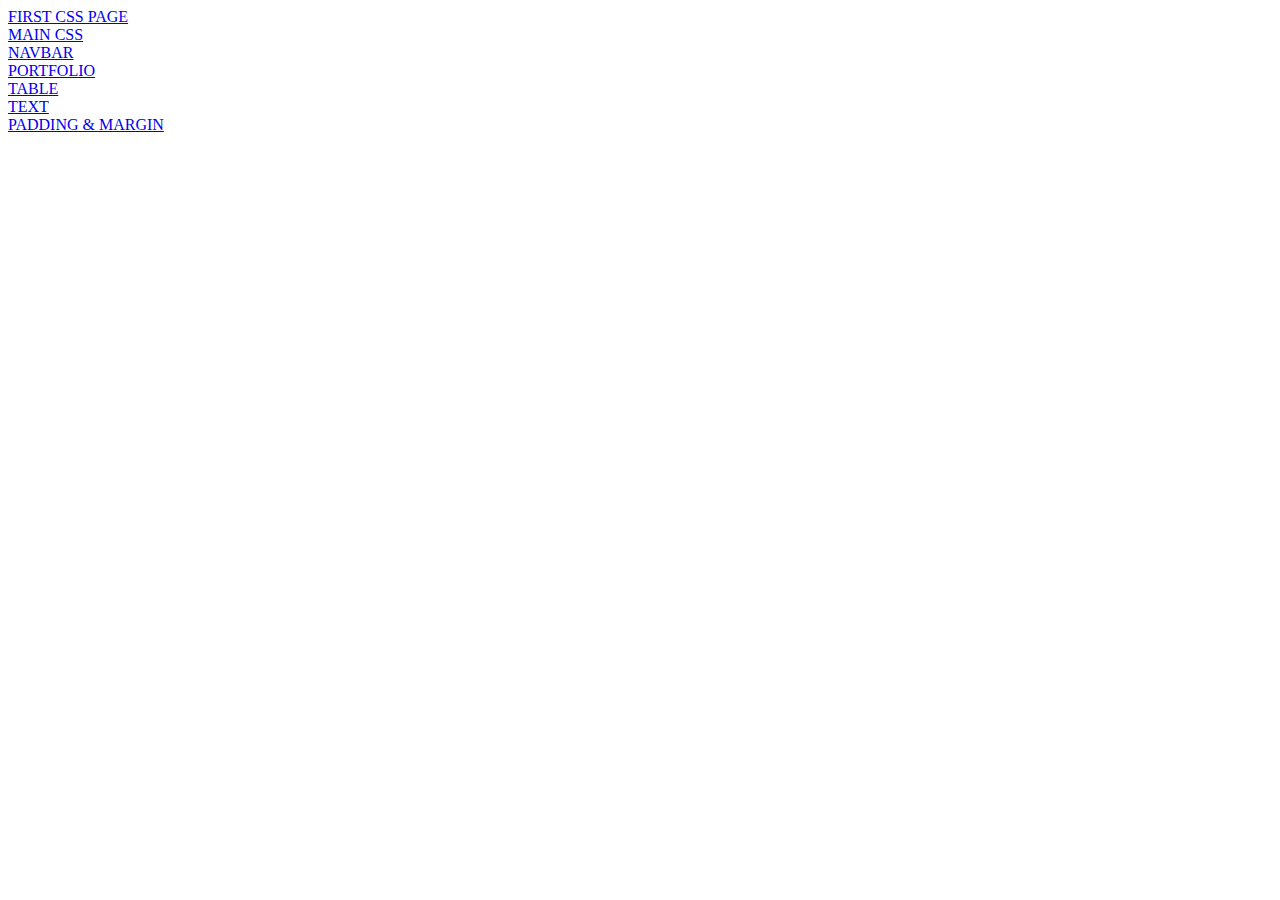
<file: index.html>
<!DOCTYPE html>
<html lang="en">
<head>
    <meta charset="UTF-8">
    <meta name="viewport" content="width=device-width, initial-scale=1.0">
    <title>HOME PAGE</title>
</head>
<body>
    <a href="firstcss.html"> FIRST CSS PAGE </a> <!-- ANCHOR TAGE ---HYPERLINK -->
    <br><a href="list.html"> MAIN CSS</a>
    <br> <a href="nav.html"> NAVBAR </a>
    <br> <a href="portfoliocss.html">PORTFOLIO </a>
    <br> <a href="table1.html"> TABLE </a>
    <br> <a href="textcss.html"> TEXT </a>
    <br> <a href="padmar.html"> PADDING & MARGIN </a>
    <br>
</body>
</html>
</file>
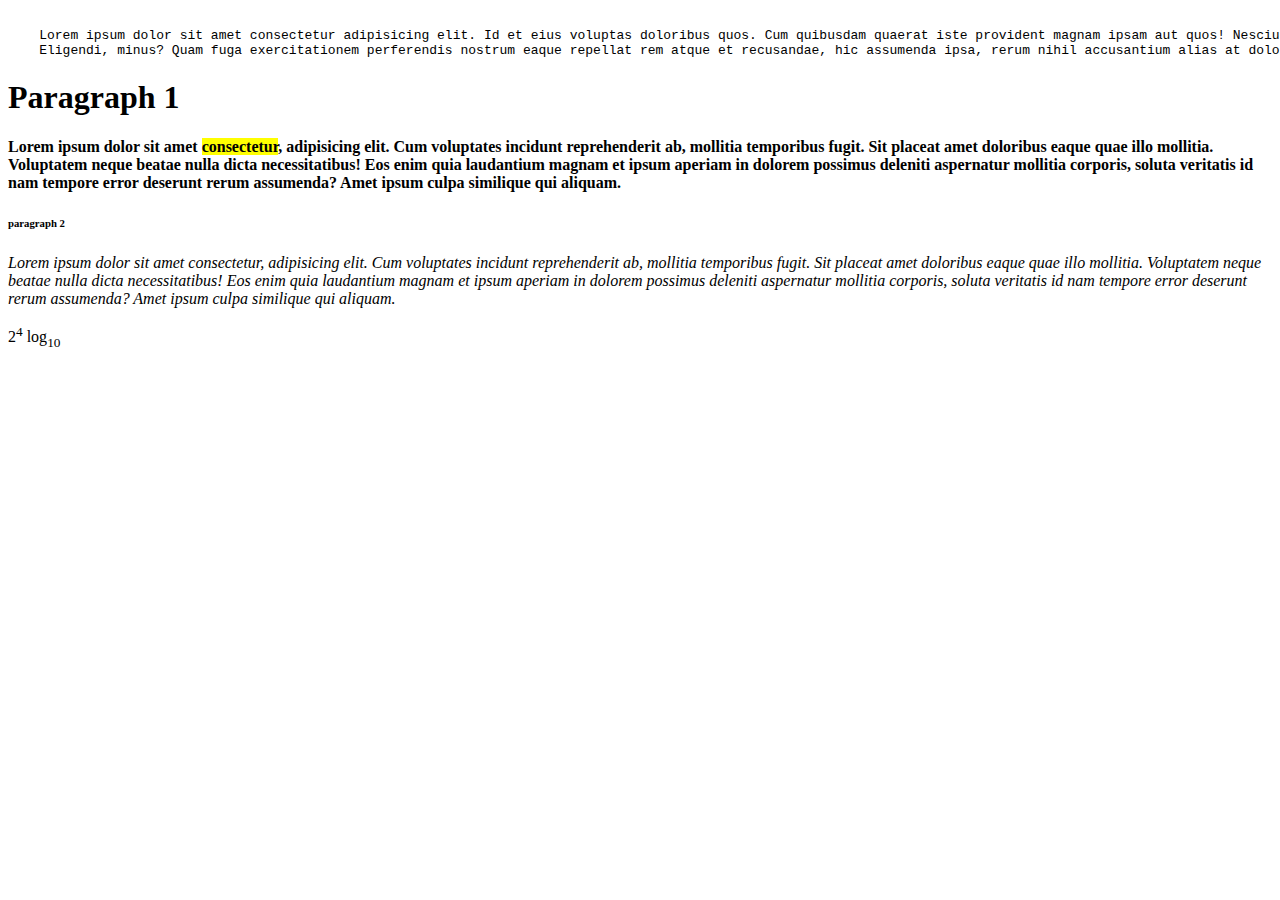
<file: first.html>
<!DOCTYPE html>   
<html lang="en">
<head>
    <meta charset="UTF-8"> 
    <meta name="viewport" content="width=device-width, initial-scale=1.0">
    <title>First HTML page</title>
</head>
<body>
    <pre>   <!-- this tag is use to display atease -->
    Lorem ipsum dolor sit amet consectetur adipisicing elit. Id et eius voluptas doloribus quos. Cum quibusdam quaerat iste provident magnam ipsam aut quos! Nesciunt, sunt! Inventore autem id neque deleniti.
    Eligendi, minus? Quam fuga exercitationem perferendis nostrum eaque repellat rem atque et recusandae, hic assumenda ipsa, rerum nihil accusantium alias at dolores explicabo itaque numquam labore ullam. Maiores, minima beatae?
</pre>

<h1>Paragraph 1 </h1>

<p>
    <b>
   Lorem ipsum dolor sit  amet <mark>consectetur</mark>, adipisicing elit. Cum voluptates incidunt reprehenderit ab, mollitia temporibus fugit. Sit placeat amet doloribus eaque quae illo mollitia. Voluptatem neque beatae nulla dicta necessitatibus!
    Eos enim quia laudantium magnam et ipsum aperiam in dolorem possimus deleniti aspernatur mollitia corporis, soluta veritatis id nam tempore error deserunt rerum assumenda? Amet ipsum culpa similique qui aliquam.
</b>

</p>
<h6>paragraph 2</h6>
<p>
    <i>
    Lorem ipsum dolor sit  amet consectetur, adipisicing elit. Cum voluptates incidunt reprehenderit ab, mollitia temporibus fugit. Sit placeat amet doloribus eaque quae illo mollitia. Voluptatem neque beatae nulla dicta necessitatibus!
     Eos enim quia laudantium magnam et ipsum aperiam in dolorem possimus deleniti aspernatur mollitia corporis, soluta veritatis id nam tempore error deserunt rerum assumenda? Amet ipsum culpa similique qui aliquam.
</i>
 </p>

<p>2<sup>4</sup>
    log<sub>10</sub>

</p>


</body>
</html>
</file>
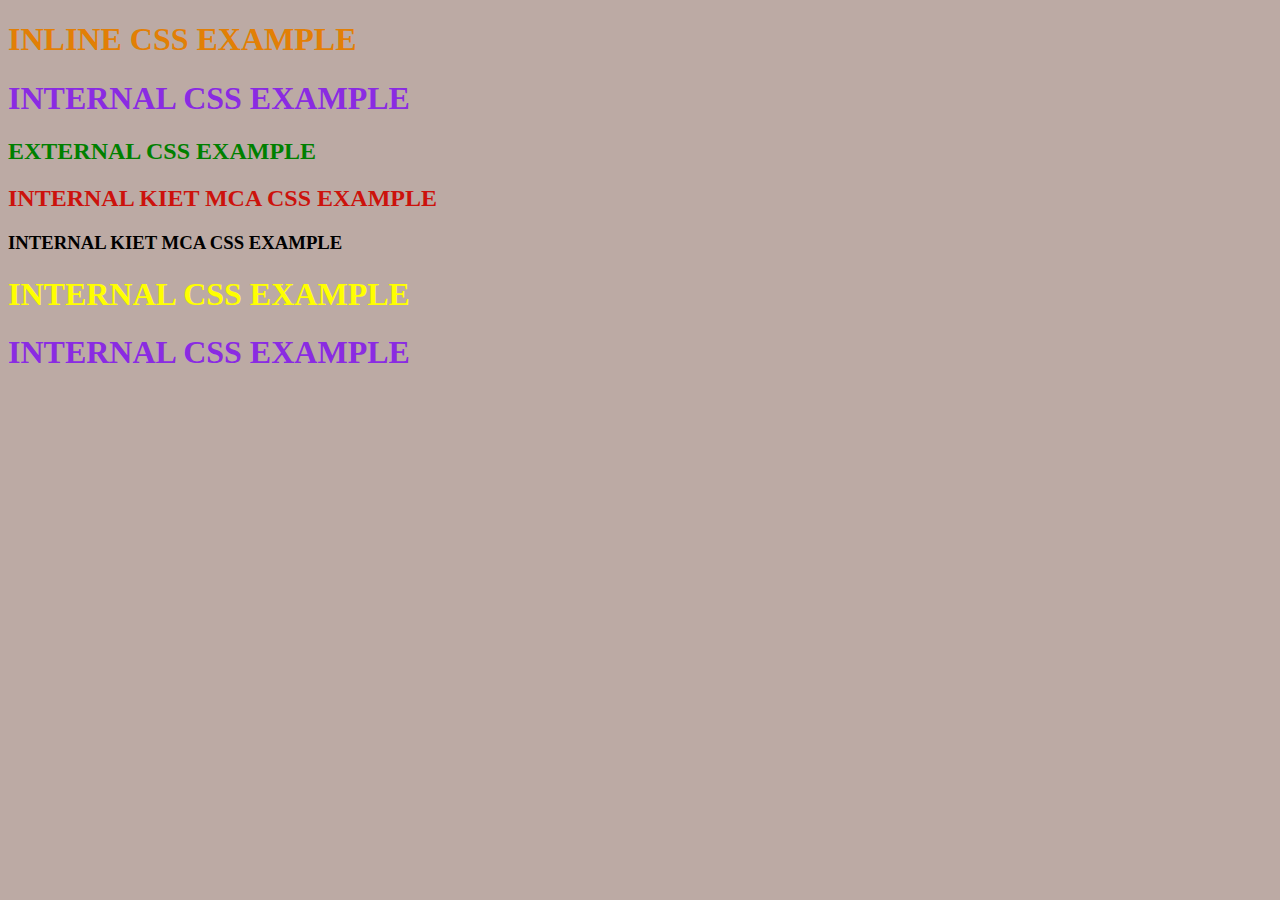
<file: firstcss.html>
<!DOCTYPE html>
<html lang="en">
<head>
    <meta charset="UTF-8">
    <meta name="viewport" content="width=device-width, initial-scale=1.0">
    <title>First CSS example</title>
    <link rel="stylesheet" href="main.css">
    <style>
        h1{
            color: blueviolet;
        }
        h2#kiet{
            color: rgb(204, 18, 12);
        }
       h1.bluecolor{
            color: yellow;
        }
    </style>
</head>
<body>
    <h1 style="color: rgb(226, 127, 5);">INLINE CSS EXAMPLE</h1>
    <h1>INTERNAL CSS EXAMPLE</h1>
    <h2>EXTERNAL CSS EXAMPLE</h2>
    <h2 id="kiet">INTERNAL KIET MCA CSS EXAMPLE</h2>
    <h3 id="kiet">INTERNAL KIET MCA CSS EXAMPLE</h3>

    <h1 class="bluecolor">INTERNAL CSS EXAMPLE</h1>
    <h1>INTERNAL CSS EXAMPLE</h1>
</body>
</html>
</file>
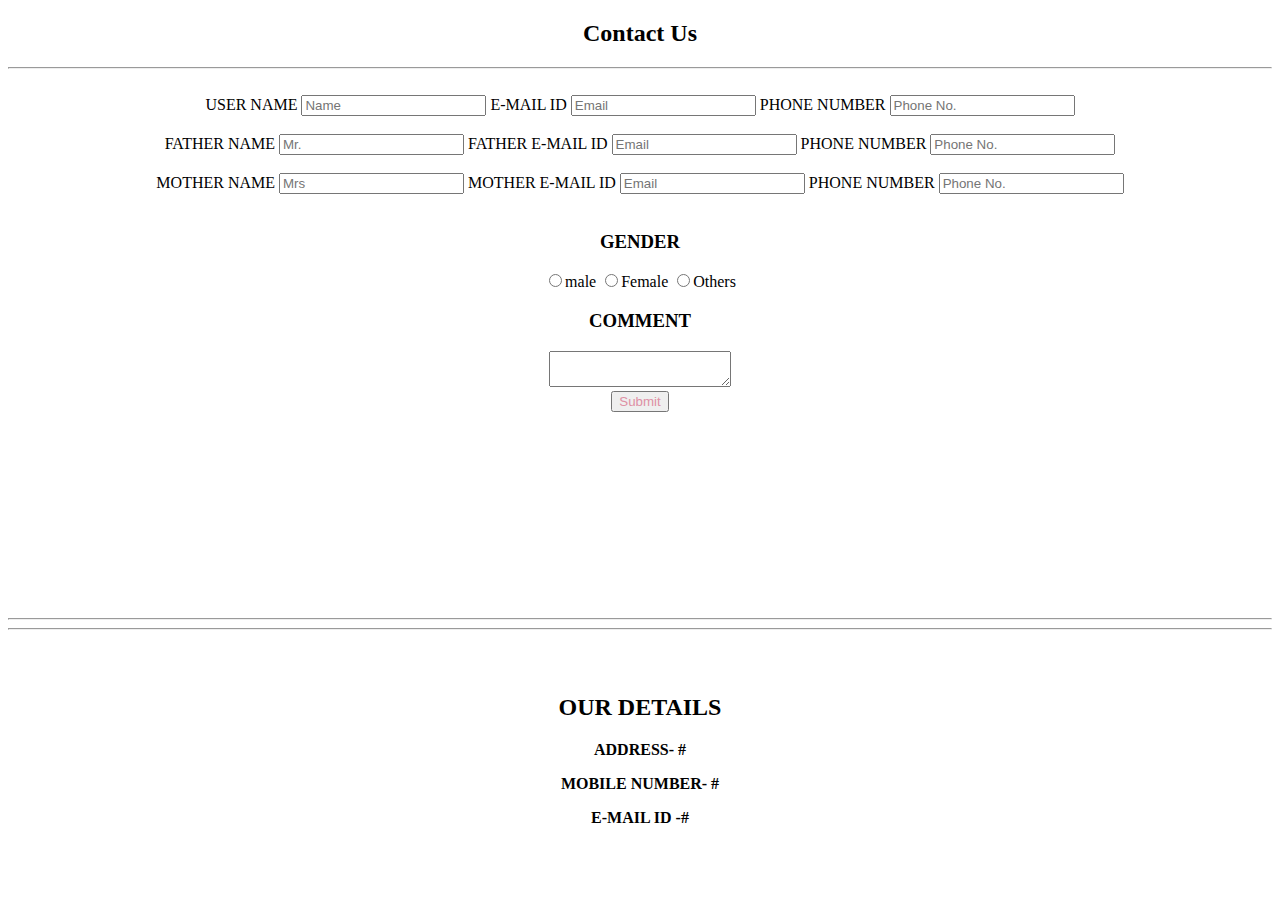
<file: form.html>
<!DOCTYPE html>
<html lang="en">
<head>
    <meta charset="UTF-8">
    <meta name="viewport" content="width=device-width, initial-scale=1.0">
    <title>Contact Form</title>
</head>
<style>
    body {
        text-align: center;
        
         }
</style>
<body>
    <h2 style="text-align: center;">Contact Us</h2>
    <hr>
    <br>
    <form action="#" method="post"></form>
    <lable for="username">USER NAME</lable>
    <input type="text" name="usernme" placeholder="Name">
    <lable for="username">E-MAIL ID</lable>
    <input type="text" name="usernme" placeholder="Email">
    <lable for="username">PHONE NUMBER</lable>
    <input type="tel" name="usernme" placeholder="Phone No."><br><br>
    <lable for="username">FATHER NAME</lable>
    <input type="text" name="usernme" placeholder="Mr.">
    <lable for="username">FATHER E-MAIL ID</lable>
    <input type="text" name="usernme" placeholder="Email">
    <lable for="username">PHONE NUMBER</lable>
    <input type="tel" name="usernme" placeholder="Phone No."><br><br>
    <lable for="username">MOTHER NAME</lable>
    <input type="text" name="usernme" placeholder="Mrs">
    <lable for="username">MOTHER E-MAIL ID</lable>
    <input type="text" name="usernme" placeholder="Email">
    <lable for="username">PHONE NUMBER</lable>
    <input type="tel" name="usernme" placeholder="Phone No."><br><br>
  
    <h3>GENDER</h3>
    <input type="radio" name="gender" >male</input> 
        <input type="radio" name="gender" >Female</input>
        <input type="radio" name="gender" >Others</input> <br>
   
        <h3>COMMENT</h3>
        <textarea name="comment" row="30"></textarea><br>
        <input type="submit" value="Submit" name="login" style="color: rgb(222, 144, 164);">
        <br>
        <br>
        <br>
        <br>
        <br>
        <br>
        <br>
        <br>
        <br>
        <br>
        <br>
        <br>
        <hr>
        <hr>
        <br>
        <br>

        <h2 style="text-align: center;"> OUR DETAILS</h2>
        <b><p>ADDRESS- #</p> 
        <p>MOBILE NUMBER- # </p> 
        <p>E-MAIL ID -#</p><br>
        </b>
    </form>
</body>
</html>
</file>
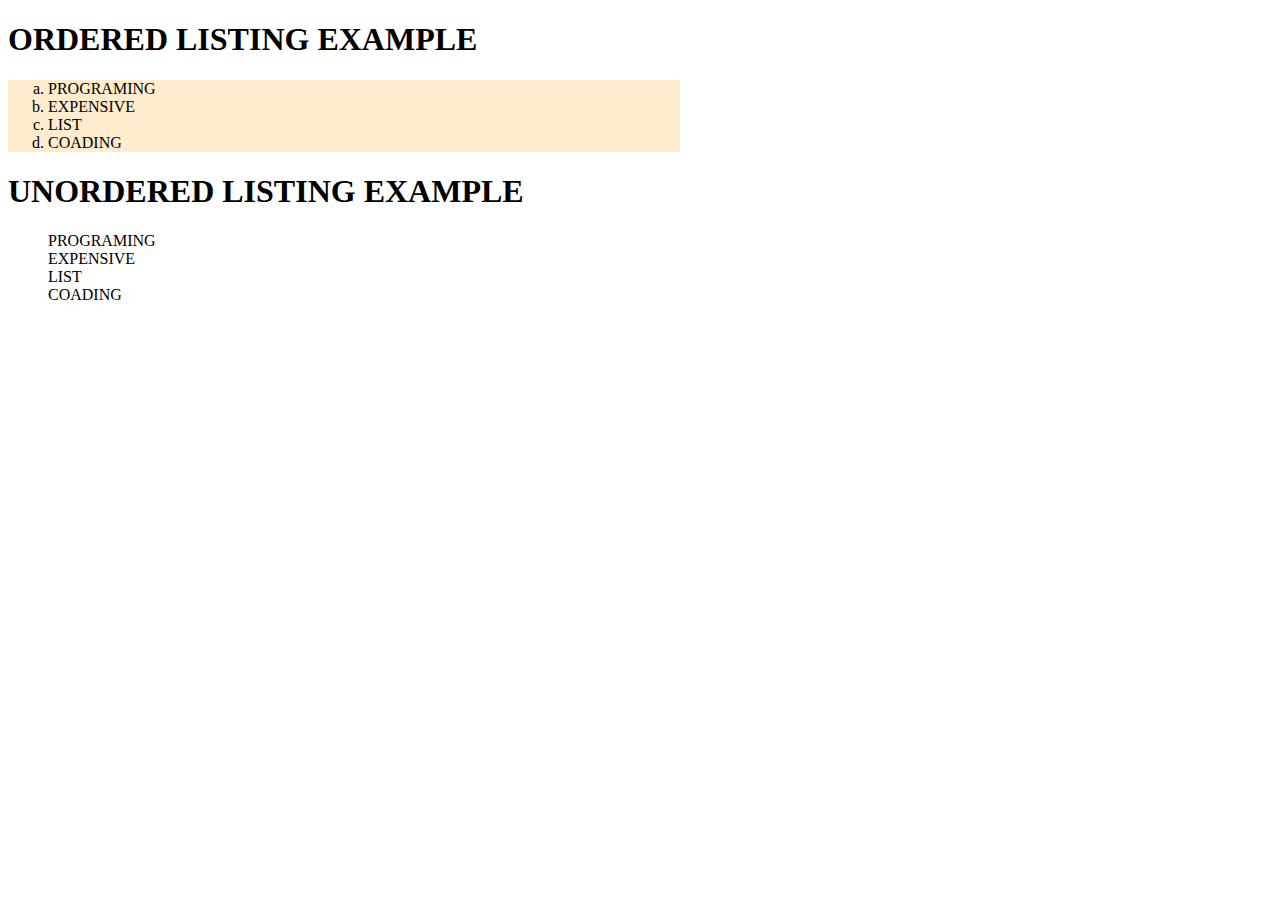
<file: list.html>
<!DOCTYPE html>
<html lang="en">
<head>
    <meta charset="UTF-8">
    <meta name="viewport" content="width=device-width, initial-scale=1.0">
    <title>LISTING EXAMPLEt</title>
    <style>
        ul{
            list-style: square;
            list-style-type: none; 
        }
        ol{
            list-style-type: lower-latin;
            background-color: blanchedalmond;
            width:50%;
        }

    </style>
</head>
<body>
    <h1>ORDERED LISTING EXAMPLE</h1>
    <ol type="i">
        <li> PROGRAMING </li>
        <li> EXPENSIVE </li>
        <li> LIST </li>
        <li> COADING </li>
    </ol>
    <h1>UNORDERED LISTING EXAMPLE</h1>
   
    <ul>
        <li> PROGRAMING </li>
        <li> EXPENSIVE </li>
        <li> LIST </li>
        <li> COADING </li>
    </ul>
</body>
</html>
</file>
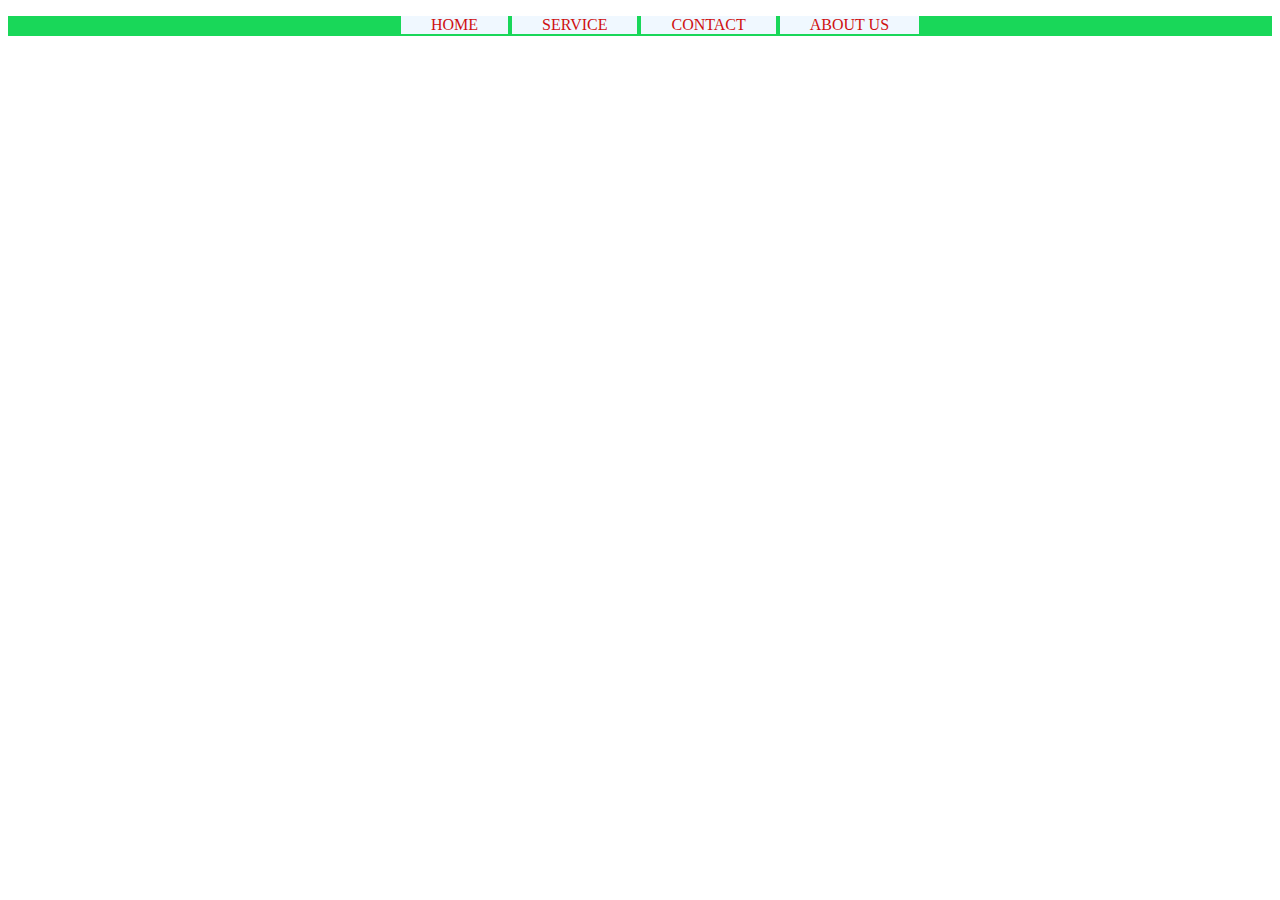
<file: navbar.html>
<!DOCTYPE html>
<html lang="en">
<head>
    <meta charset="UTF-8">
    <meta name="viewport" content="width=device-width, initial-scale=1.0">
    <title>Navbar</title>
    <style>
        ul#navbar{
            background-color: rgb(25, 215, 89);
            text-align:center;
            height: 20px;

        }
        
        ul#navbar li{
            display:inline-block;  
            background-color: aliceblue;
        }
        ul#navbar li a{
        color: rgb(207, 16, 16);
            text-decoration:none;
            text-align:center;
            margin: 20px;
            padding: 10px;

        }
        ul#navbar li:hover{
            background-color: blue;
        }
        

    </style>
</head>
<body>
    <ul id="navbar">
        <li><a href="#">HOME</a></li>
        <li><a href="#">SERVICE</a></li>
        <li><a href="#">CONTACT</a></li>
        <li><a href="#">ABOUT US</a></li>
    </ul>
</body>
</html>
</file>
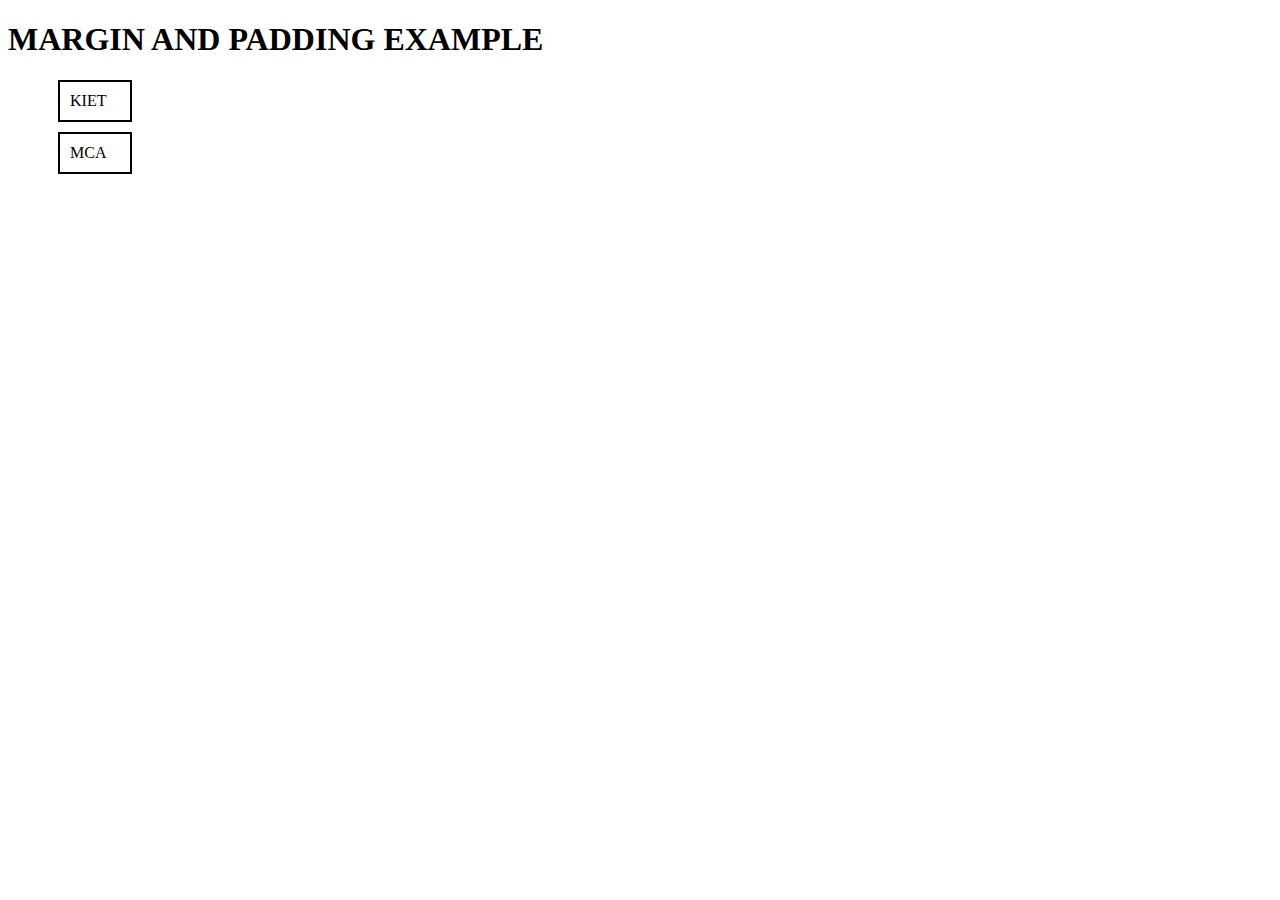
<file: padmar.html>
<!DOCTYPE html>
<html lang="en">
<head>
    <meta charset="UTF-8">
    <meta name="viewport" content="width=device-width, initial-scale=1.0">
    <title>margin and padding example</title>
    <style>
        span{
            border:2px;
            border-style: solid;
            margin-left:50px ;
            margin-bottom: 10px;
            padding: 10px;
            display:block;
            width: 50px;
        }
        span:hover{
            background-color: rgb(22, 150, 150);
            color:rgb(14, 14, 15)
        }

    </style>
</head>
<body>
    <h1>MARGIN AND PADDING EXAMPLE</h1>
    <span>KIET</span>
    <span>MCA</span>
</html>
</file>
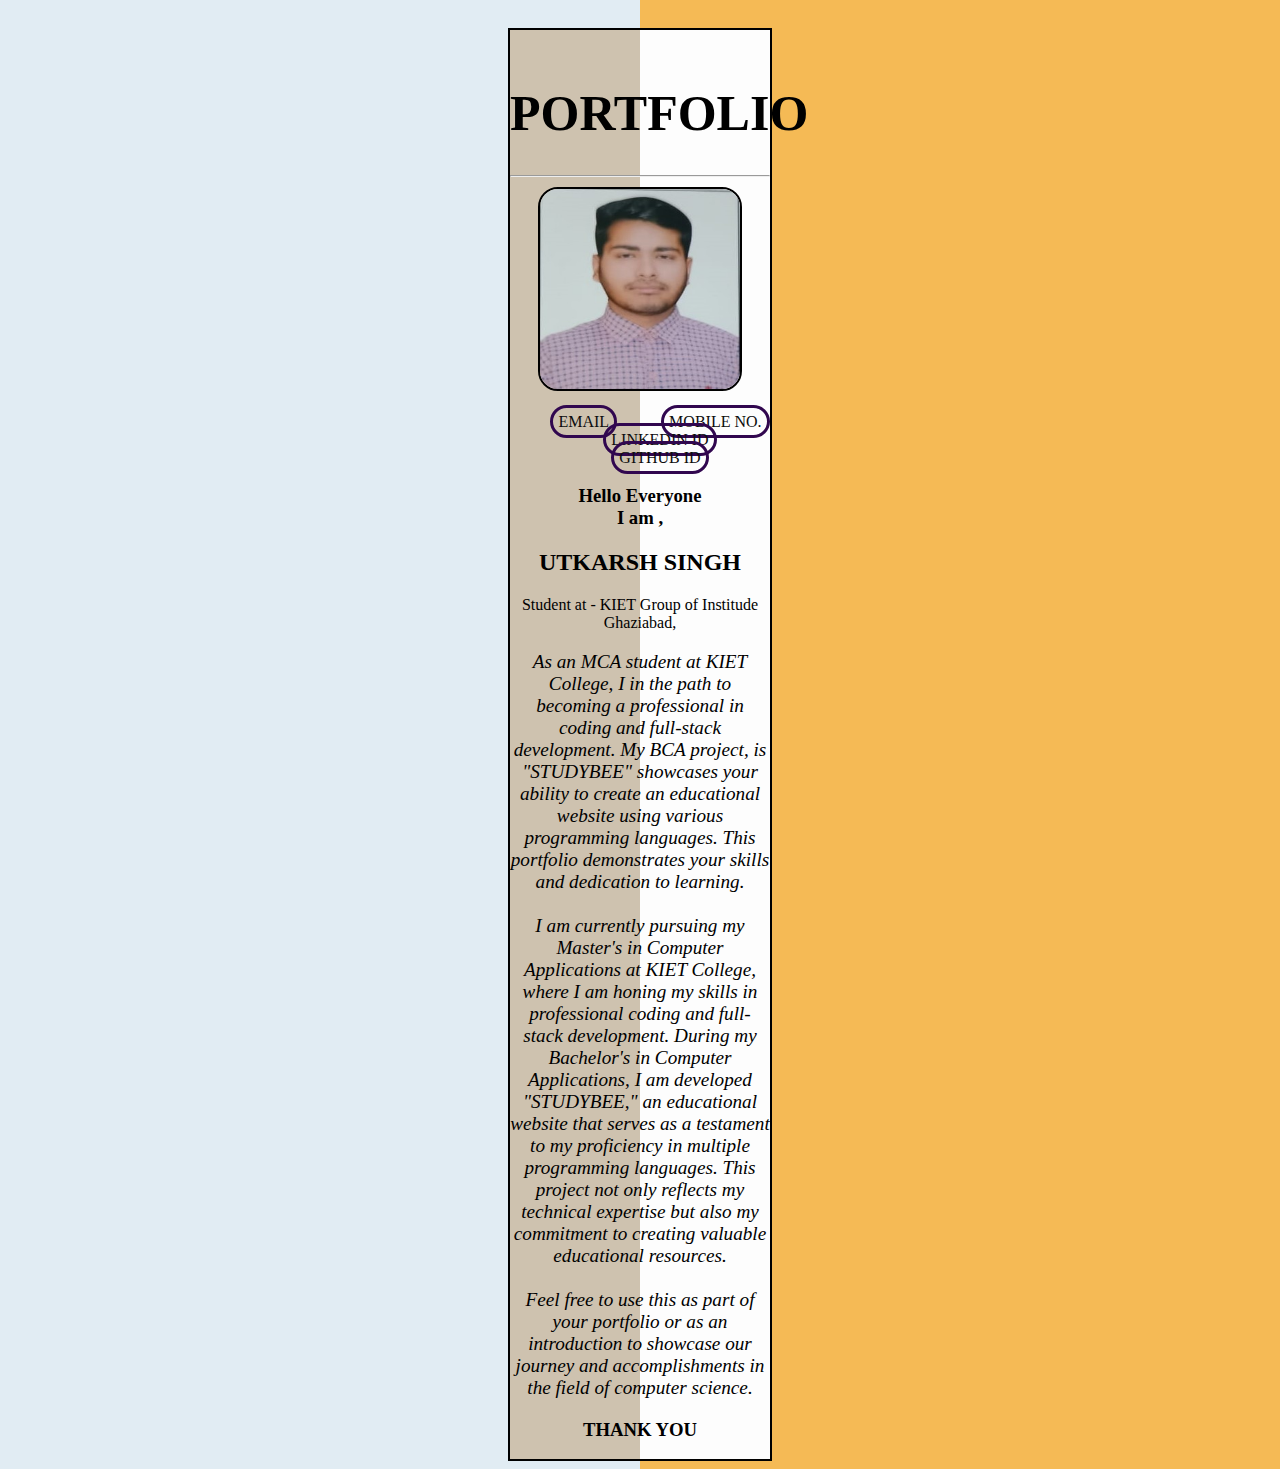
<file: portfoliocss.html>
<!DOCTYPE html>
<html lang="en">
<head>
    <meta charset="UTF-8">
    <meta name="viewport" content="width=device-width, initial-scale=1.0">
    <title>PORTFOLIO</title>
</head>
<style>
    body{
        text-align:center;
        justify-content: center; 
        background-image: linear-gradient(90deg,
        #e1ecf3 50%, #e1ecf3 50%,
        #F5BA55 50%, #F5BA55 50%);
        padding-top:20px;     
    }
    div{
        border: 2px solid rgb(0, 0, 0);
        margin-left:500px;
        margin-right:500px;
        display:block;
        justify-content: left;
        background-image: linear-gradient(90deg,
        #cec2af 50%, #cec2af 50%,
        #fdfdfd  50%, #fdfdfd 50%);
        padding-top:20px; 
    }
        img{
            border-radius: 20px;
            border:2px solid ;   
        }

        section a{
            border:3px solid rgb(49, 7, 79);
            border-radius: 20px;
            color:black;
            padding:5px;
            text-decoration: none;
            color: rgb(12, 12, 12);         
            margin-left: 40px;
        }    
        a:hover{
            background-color: rgb(220, 160, 108);
            
        }     
        </style>
<body>
    <div>
    <b><h1 style="font-size: 50px">PORTFOLIO</h1></b>
    <hr style="font-size: larger;">
    <img src="utkarsh.jpg" width="200px" height="200px"><br><br>
    <section><a href="#"> EMAIL</a>
    <a href="#"> MOBILE NO.</a>
    <a href="#"> LINKEDIN ID</a>
    <a href="#"> GITHUB ID</a>
    </section>
       
    <h3>Hello Everyone <br>
        I am ,
    </h3>

    <h2>UTKARSH SINGH</h2>

     <p>Student at - KIET Group of Institude <br>
        Ghaziabad,</p>

    <p style="font-style: italic; font-size: larger;"> As an MCA student at KIET College, I in the path to becoming a professional in coding and full-stack development. My BCA project, is "STUDYBEE" showcases your ability to create an educational website using various programming languages. This portfolio demonstrates your skills and dedication to learning. 

        <br>
        <br>
        
        I am currently pursuing my Master's in Computer Applications at KIET College, where I am honing my skills in professional coding and full-stack development. During my Bachelor's in Computer Applications, I am developed "STUDYBEE," an educational website that serves as a testament to my proficiency in multiple programming languages. This project not only reflects my technical expertise but also my commitment to creating valuable educational resources.
        
       <br>
       <br>
        
        Feel free to use this as part of your portfolio or as an introduction to showcase our journey and accomplishments in the field of computer science.</p>
        <h3>THANK YOU</h3>
    </div>
    </body>
</html>
</file>
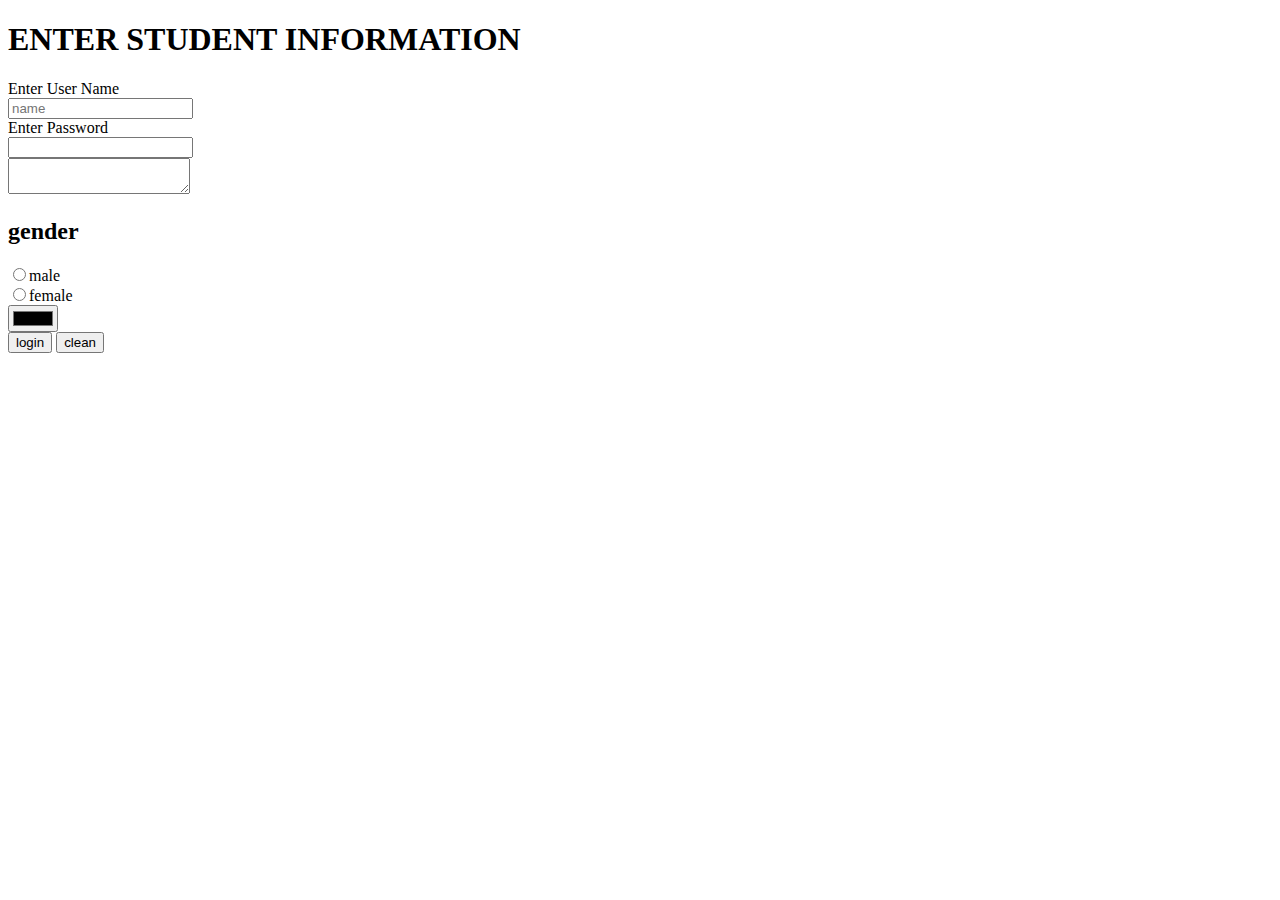
<file: studentinfo.html>
<!DOCTYPE html>
<html lang="en">
<head>
    <meta charset="UTF-8">
    <meta name="viewport" content="width=device-width, initial-scale=1.0">
    <title>FORM</title>
</head>
<body>
    <h1>ENTER STUDENT INFORMATION</h1>
    <form action="#" method="get">   <!-- get/post... rest api(representaction back transfer) -->
        <lable for="username">Enter User Name</lable><br>
        <input type="text" name="usernaem" placeholder="name"><br>
        <lable for="password">Enter Password</lable><br>
        <input type="password" name="password"><br>
        <textarea name="comment" row="10"></textarea><br>
        <h2>gender</h2>
        <input type="radio" name="gender" >male</input> <br>
        <input type="radio" name="gender" >female</input> <br>
        <input type="color"><br>
        <input type="submit" value="login" name="login">
        <input type="reset" value="clean" name="clean">

    </form>
</body>
</html>
</file>
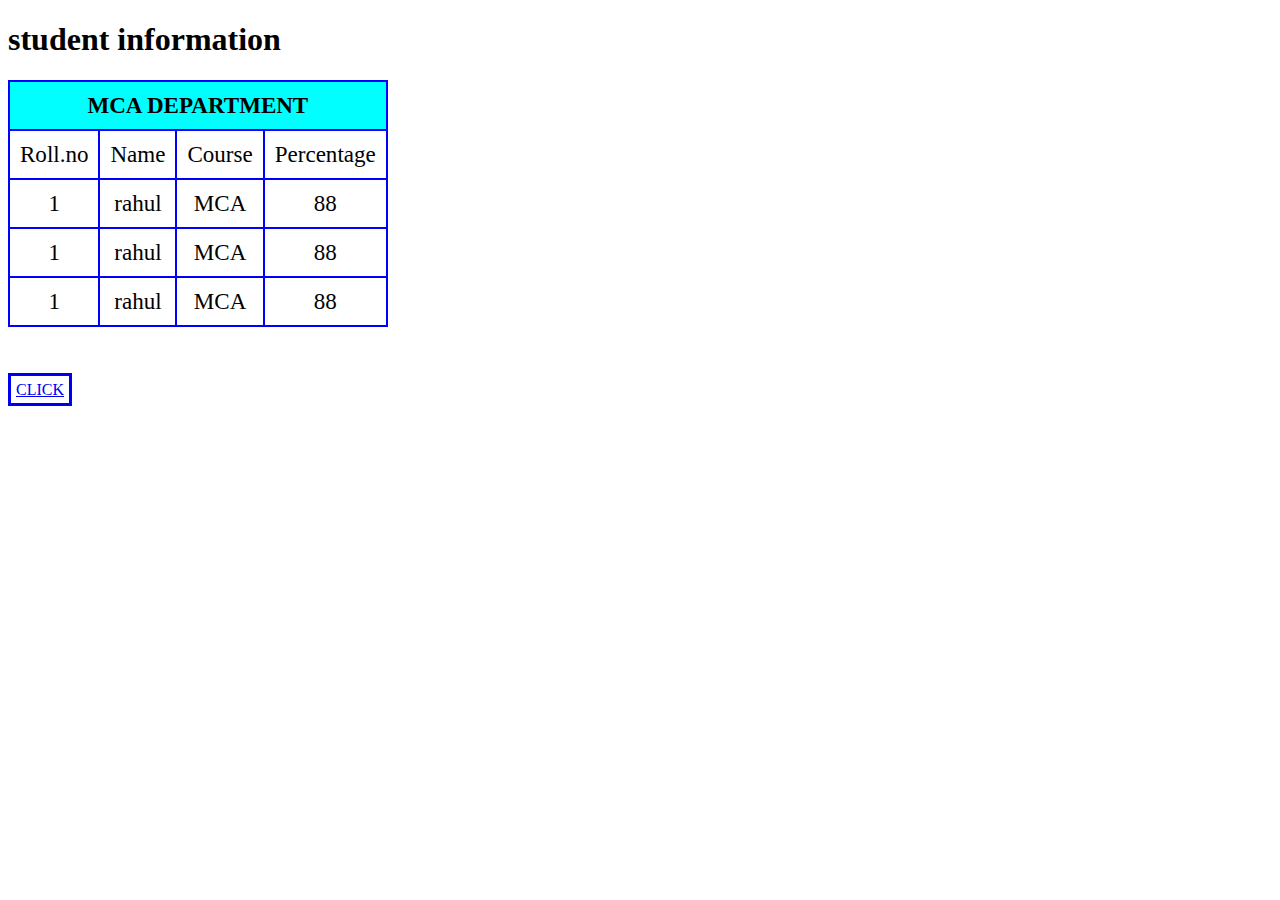
<file: tabl1.html>
<!DOCTYPE html>
<html lang="en">
<head>
    <meta charset="UTF-8">
    <meta name="viewport" content="width=device-width, initial-scale=1.0">
    <title>TABLE</title>
    <style>
       
        table tr,th,td{
            border: 2px solid blue;
            font-size: larger;
            padding:10px;
            text-align: center;
        }
        table{
            border-collapse: collapse;
        }
        th{
            background-color: aqua;
        }
        td:hover{
            background-color: rgb(209, 37, 37);
            background-image: -moz-element();
        }
    
        a{
            border: solid;
            padding:5px;
        }
        a:hover{
            background-color: rgb(102, 165, 127);
        }
       
        

    </style>
</head>
<body>
    <h1>student information</h1>

    <table>
        <tr>
            <th colspan="5">MCA DEPARTMENT</th>
        </tr>
        <tr>
            <td>Roll.no</td>
            <td>Name</td>
            <td>Course</td>
            <td>Percentage</td>
        </tr>
        <tr>
            <td>1</td>
            <td>rahul</td>
            <td>MCA</td>
            <td>88</td>
        </tr>
        <tr>
            <td>1</td>
            <td>rahul</td>
            <td>MCA</td>
            <td>88</td>
        </tr>
        <tr>
            <td>1</td>
            <td>rahul</td>
            <td>MCA</td>
            <td>88</td>
        </tr>
    </table>
    <br>
    <br>
    <br>

    <a href="firstcss.html">CLICK</a>
</body>
</html>
</file>
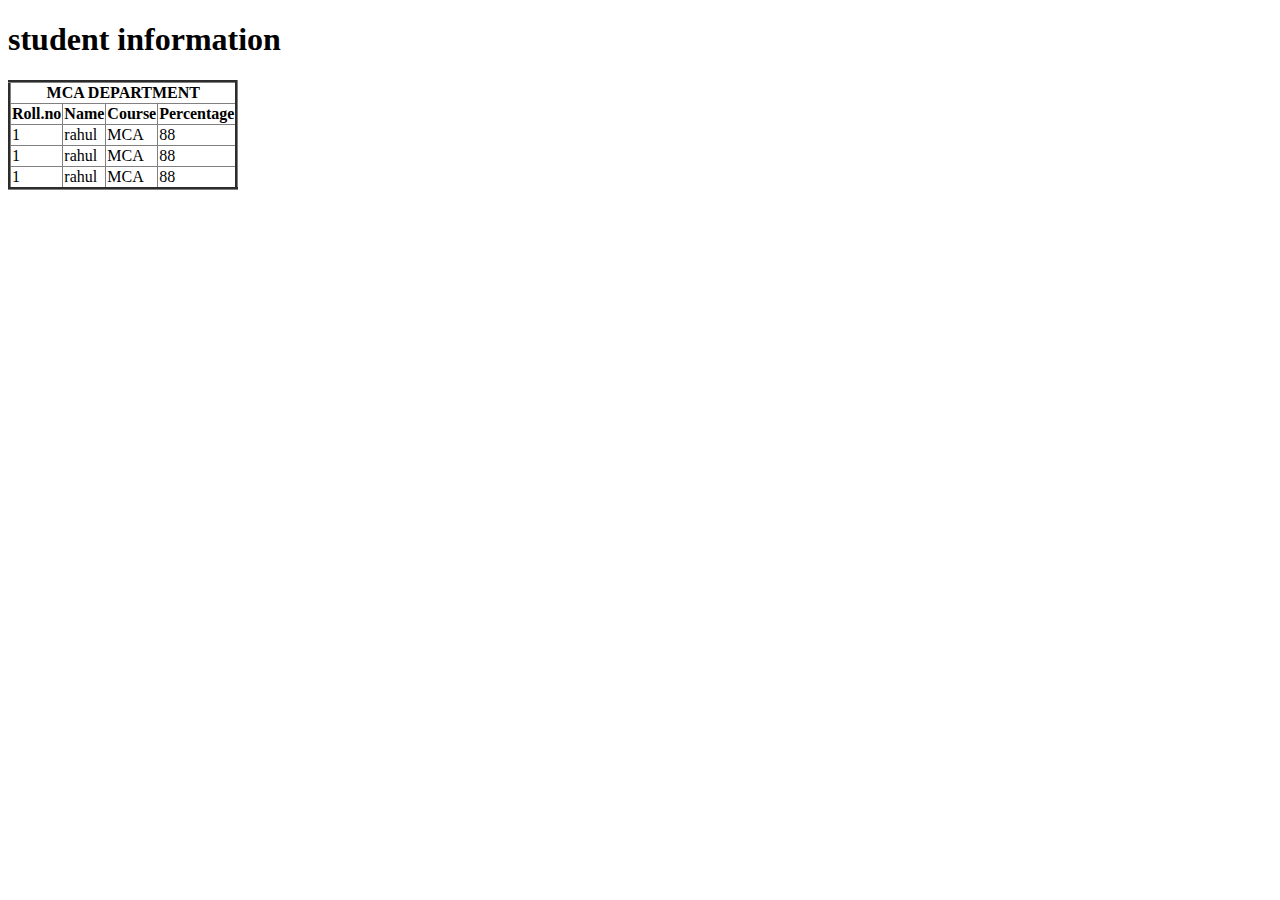
<file: table.html>
<!DOCTYPE html>
<html lang="en">
<head>
    <meta charset="UTF-8">
    <meta name="viewport" content="width=device-width, initial-scale=1.0">
    <title>TABLE</title>
</head>
<body>
    <h1>student information</h1>

    <table border="3" style="border-collapse:collapse;">
        <tr>
            <th colspan="5">MCA DEPARTMENT</th>
        </tr>
        <tr>
            <th>Roll.no</th>
            <th>Name</th>
            <th>Course</th>
            <th>Percentage</th>
        </tr>
        <tr>
            <td>1</td>
            <td>rahul</td>
            <td>MCA</td>
            <td>88</td>
        </tr>
        <tr>
            <td>1</td>
            <td>rahul</td>
            <td>MCA</td>
            <td>88</td>
        </tr>
        <tr>
            <td>1</td>
            <td>rahul</td>
            <td>MCA</td>
            <td>88</td>
        </tr>
    </table>
</body>
</html>
</file>
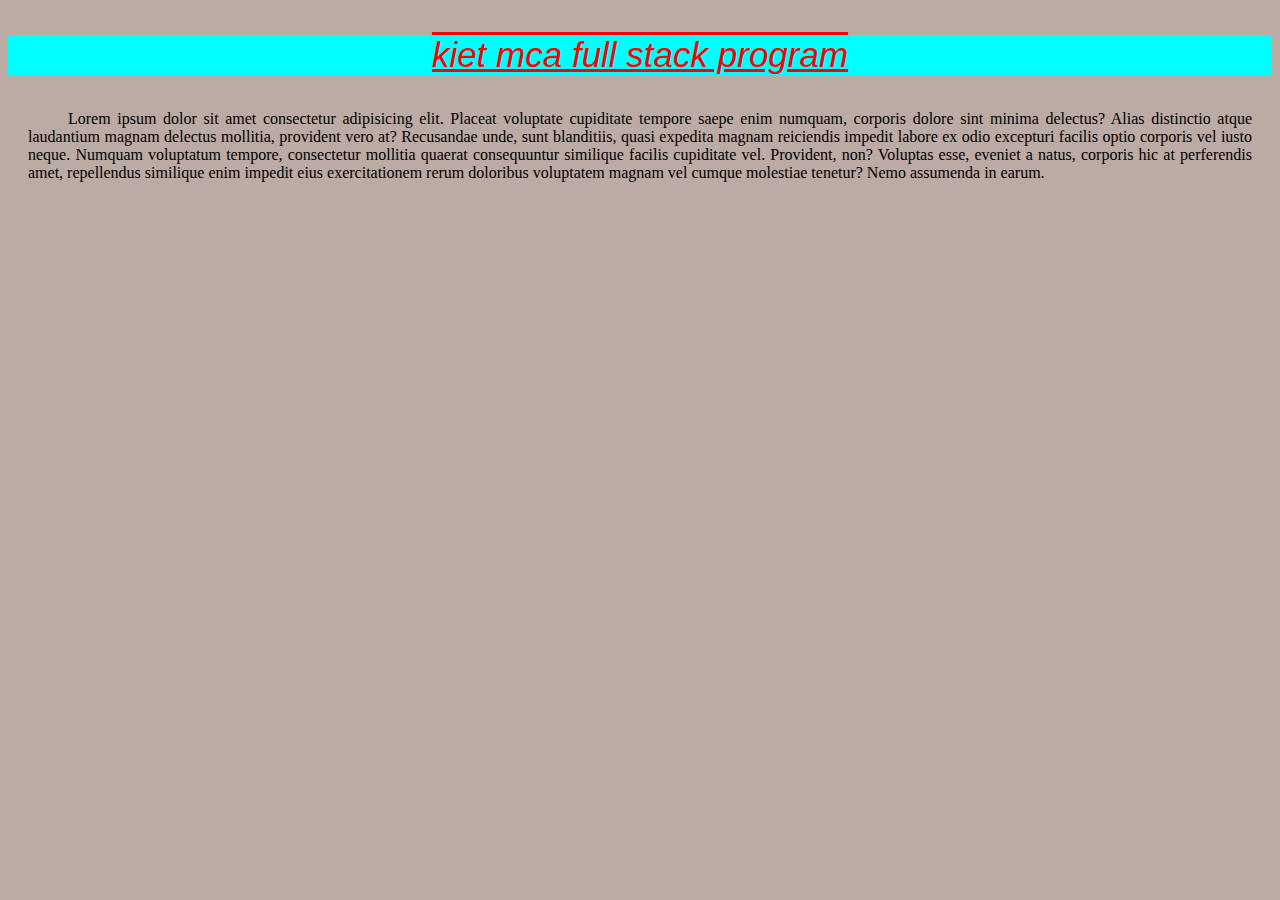
<file: textcss.html>
<!DOCTYPE html>
<html lang="en">
<head>
    <meta charset="UTF-8">
    <meta name="viewport" content="width=device-width, initial-scale=1.0">
    <title>Text CSS Example</title>
    <link rel="stylesheet" href="main.css">
</head>
<body>
    <p id="heading">KIET MCA FULL STACK PROGRAM</p>
    <p id="para1">Lorem ipsum dolor sit amet consectetur adipisicing elit. Placeat voluptate cupiditate tempore saepe enim numquam, corporis dolore sint minima delectus? Alias distinctio atque laudantium magnam delectus mollitia, provident vero at?
    Recusandae unde, sunt blanditiis, quasi expedita magnam reiciendis impedit labore ex odio excepturi facilis optio corporis vel iusto neque. Numquam voluptatum tempore, consectetur mollitia quaerat consequuntur similique facilis cupiditate vel.
    Provident, non? Voluptas esse, eveniet a natus, corporis hic at perferendis amet, repellendus similique enim impedit eius exercitationem rerum doloribus voluptatem magnam vel cumque molestiae tenetur? Nemo assumenda in earum.</p>
</body>
</html>
</file>
<file: main.css>
body{
    background-color:#bcaaa4;
}
h2{
    color: green;
}

p#heading{
    color: red;
    text-align:center;
    text-decoration: underline overline ;
    font-size: 35px;
    font-family:Verdana, Geneva, Tahoma, sans-serif;
    font-style: italic;
    text-transform: lowercase;
    background-color: aqua;
}
#para1{
    margin: 20px;
    text-align: justify;
    text-indent: 40px;

}
</file>
